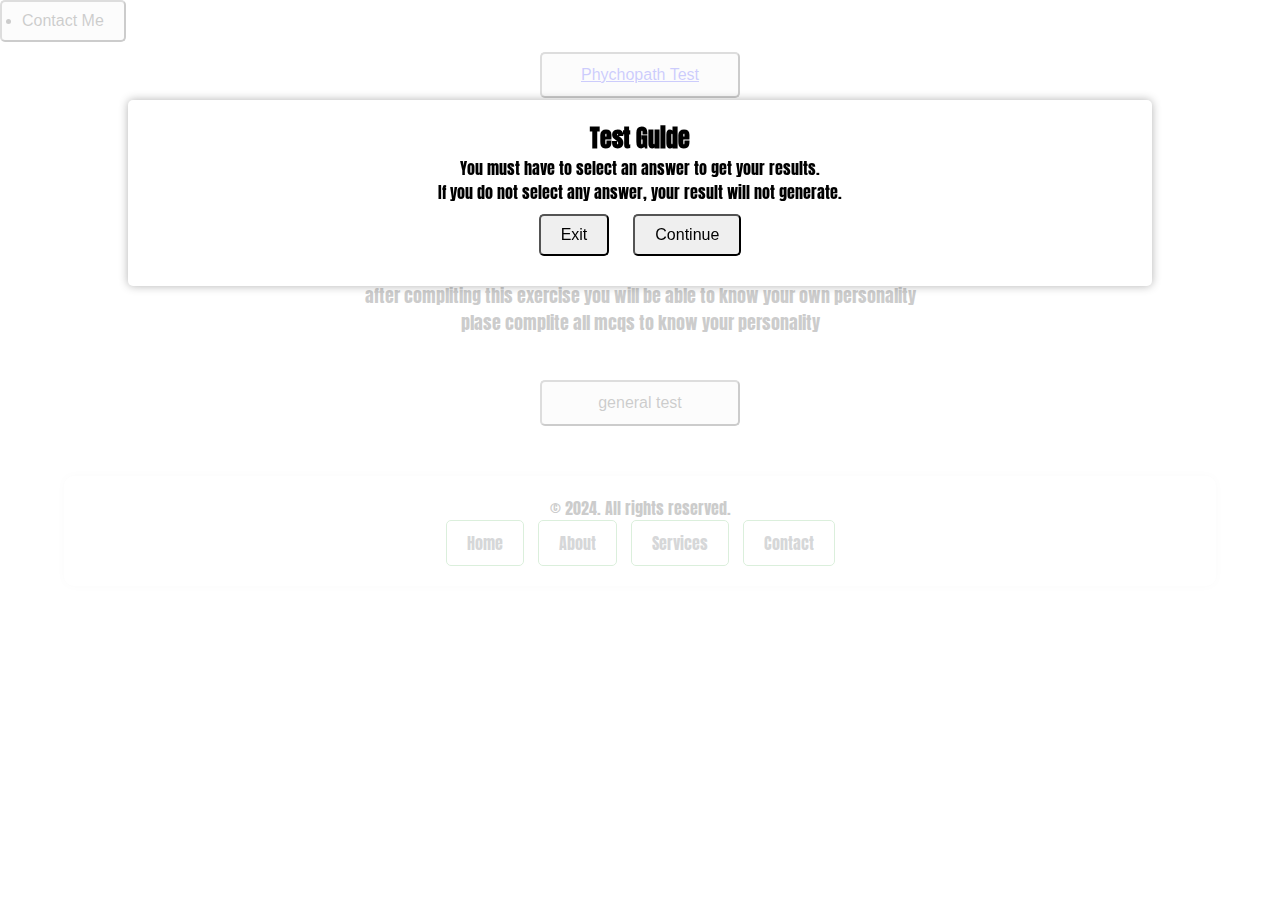
<file: index.html>
<!DOCTYPE html>
<html lang="en">
<head>
    <meta charset="UTF-8">
    <meta name="viewport" content="width=device-width, initial-scale=1.0">
    <title>javascript quiz app</title>
    <link rel="stylesheet" href="style.css">
    <link rel="preconnect" href="https://fonts.googleapis.com">
    <link rel="preconnect" href="https://fonts.gstatic.com" crossorigin>
    <link href="https://fonts.googleapis.com/css2?family=Anton&display=swap" rel="stylesheet">
    <header>
        <div class="footer11">
            <ul class="unorder11">
                    <button><li>Contact Me</li></button>
                <!-- <button class="nn"><li>phychopath Test</li></button>
                <button class="nn"><li>narcasist Test</li></button>
                <button class="nn"><li>machivalian Test</li></button> -->
                <button class="nn"><a href="phychopath.html">Phychopath Test</a></button>
                <button class="nn"><a href="narcassit.html">Narcasist Test</a></button>
                <button class="nn"><a href="machuvalian.html">Machiavellian Test</a></button>

            </ul>
        </div>




    </header>
</head>
<body>

    <h1 class="qq1">know your personality are you phychopath, narcassist or machivalian!</h1>
    <div class="hh1">
        <p class="pp1">after compliting this exercise you will be able to know your own personality <br>
            plase complite all mcqs to know your personality</p><br>
    </div>
    <div class="qq2">
        <button id="startQuizBtn" class="button1">general test</button>
    </div>

    <!-- Popup -->
    <div class="overlay" id="overlay">
        <div class="popup">
            <h2>Test Guide</h2>
            <p>You must have to select an answer to get your results.</p>
            <p>If you do not select any answer, your result will not generate.</p>
            <div class="buttons">
                <button id="exitBtn">Exit</button>
                <button id="continueBtn">Continue</button>
            </div>
        </div>
    </div>
    <script src="index.js"></script>
</body>
<footer class="footer">
    <div class="container">
        <div class="row">
            <div class="col-md-6 text-center text-md-left">
                <p>&copy; 2024. All rights reserved.</p>
            </div>
            <div class="col-md-6 text-center text-md-right">
                <ul class="list-inline">
                    <li class="list-inline-item"><a href="index.html">Home</a></li>
                    <li class="list-inline-item"><a href="#">About</a></li>
                    <li class="list-inline-item"><a href="#">Services</a></li>
                    <li class="list-inline-item"><a href="#">Contact</a></li>
                </ul>
            </div>
        </div>
    </div>
</footer>
</html>
</file>
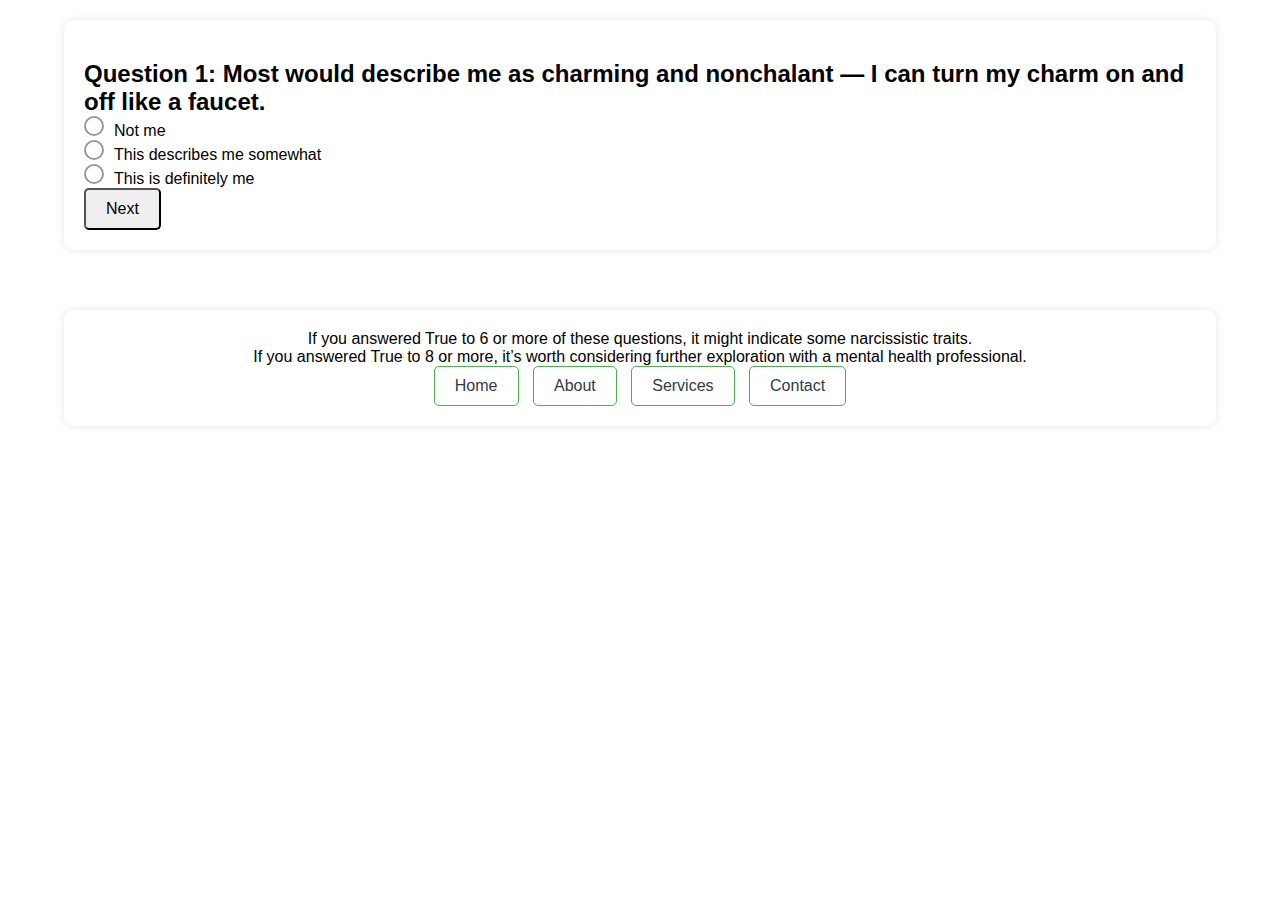
<file: machuvalian.html>
<!DOCTYPE html>
<html lang="en">
<head>
    <meta charset="UTF-8">
    <meta name="viewport" content="width=device-width, initial-scale=1.0">
    <title>Quiz Questions</title>
    <link rel="stylesheet" href="style.css">
    <link rel="preconnect" href="https://fonts.googleapis.com">
<link rel="preconnect" href="https://fonts.gstatic.com" crossorigin>
<link href="https://fonts.googleapis.com/css2?family=Merriweather:ital,wght@0,300;0,400;0,700;0,900;1,300;1,400;1,700;1,900&display=swap" rel="stylesheet">
    
</head>
<body>

<div class="container">
    <div id="questionContainer">
        <h2 id="question">Question 1:</h2>
        <div id="optionsContainer">
            <input type="radio" id="option1" name="option" value="option1">
            <label for="option1">Option 1</label><br>
            <input type="radio" id="option2" name="option" value="option2">
            <label for="option2">Option 2</label><br>
            <input type="radio" id="option3" name="option" value="option3">
            <label for="option3">Option 3</label><br>
            <input type="radio" id="option4" name="option" value="option4">
            <label for="option4">Option 4</label><br>
        </div>
        <button id="nextBtn">Next</button>
    </div>
</div>

<script src="machuvalian.js"></script>
</body>
<footer class="footer">
    <div class="container">
        <div class="row">
            <div class="col-md-6 text-center text-md-left">
                <p>If you answered True to 6 or more of these questions, it might indicate some narcissistic traits.  <br>
                    If you answered True to 8 or more, it’s worth considering further exploration with a mental health professional.</p>
            </div>
            <div class="col-md-6 text-center text-md-right">
                <ul class="list-inline">
                    <li class="list-inline-item"><a href="index.html">Home</a></li>
                    <li class="list-inline-item"><a href="#">About</a></li>
                    <li class="list-inline-item"><a href="#">Services</a></li>
                    <li class="list-inline-item"><a href="#">Contact</a></li>
                </ul>
            </div>
        </div>
    </div>
</footer>
</html>
</file>
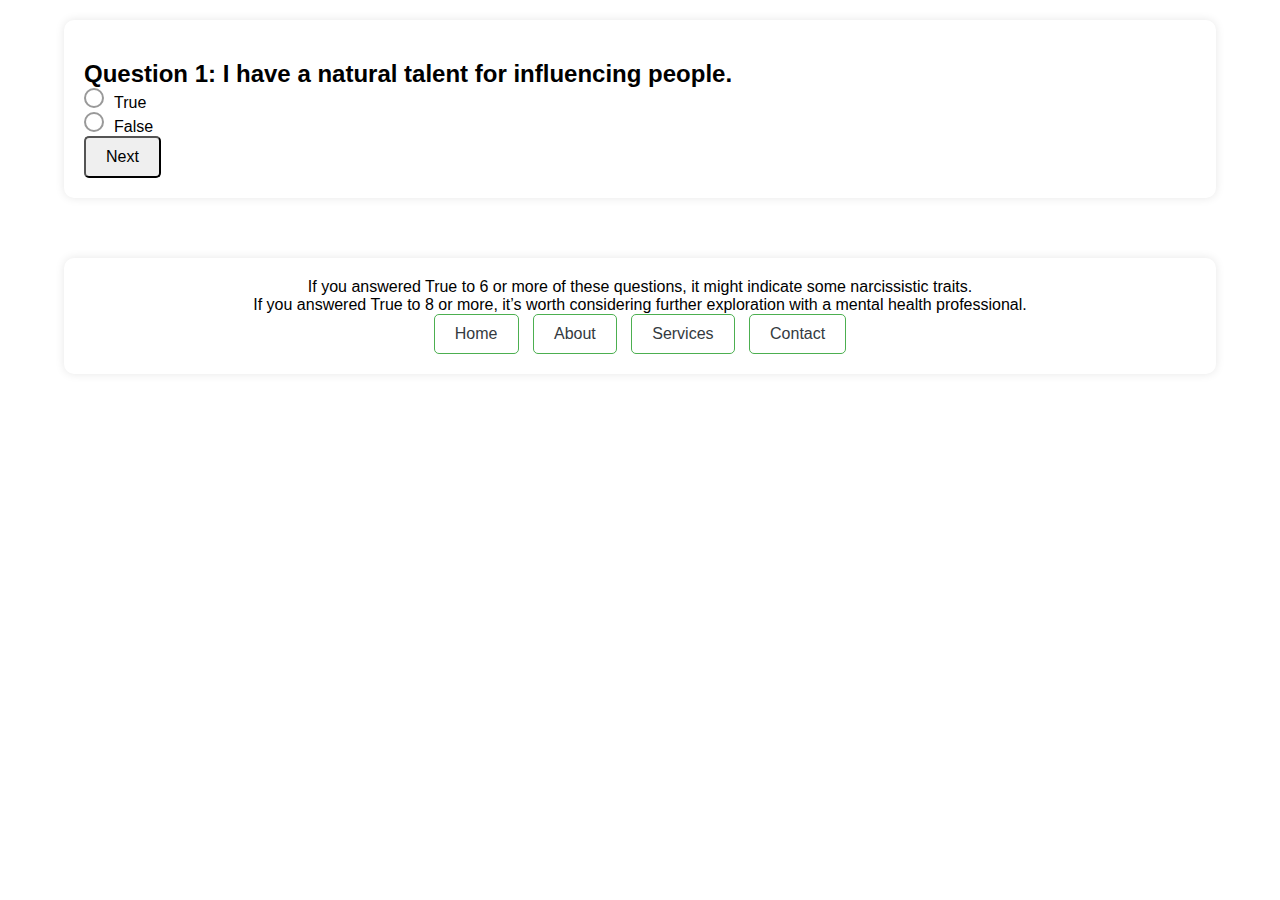
<file: narcassit.html>
<!DOCTYPE html>
<html lang="en">
<head>
    <meta charset="UTF-8">
    <meta name="viewport" content="width=device-width, initial-scale=1.0">
    <title>Narcissist</title>
    <link rel="stylesheet" href="style.css">
    <link rel="preconnect" href="https://fonts.googleapis.com">
<link rel="preconnect" href="https://fonts.gstatic.com" crossorigin>
<link href="https://fonts.googleapis.com/css2?family=Merriweather:ital,wght@0,300;0,400;0,700;0,900;1,300;1,400;1,700;1,900&display=swap" rel="stylesheet">
    
</head>
<body>

    

<div class="container">
    <div id="questionContainer">
        <h2 id="question">Question 1:</h2>
        <div id="optionsContainer">
            <input type="radio" id="option1" name="option" value="option1">
            <label for="option1">Option 1</label><br>
            <input type="radio" id="option2" name="option" value="option2">
            <label for="option2">Option 2</label><br>
            <input type="radio" id="option3" name="option" value="option3">
            <label for="option3">Option 3</label><br>
            <input type="radio" id="option4" name="option" value="option4">
            <label for="option4">Option 4</label><br>
        </div>
        <button id="nextBtn">Next</button>
    </div>
</div>

<script src="narcassit.js"></script>
</body>
<footer class="footer">
    <div class="container">
        <div class="row">
            <div class="col-md-6 text-center text-md-left">
                <p>If you answered True to 6 or more of these questions, it might indicate some narcissistic traits.  <br>
                    If you answered True to 8 or more, it’s worth considering further exploration with a mental health professional.</p>
            </div>
            <div class="col-md-6 text-center text-md-right">
                <ul class="list-inline">
                    <li class="list-inline-item"><a href="index.html">Home</a></li>
                    <li class="list-inline-item"><a href="#">About</a></li>
                    <li class="list-inline-item"><a href="#">Services</a></li>
                    <li class="list-inline-item"><a href="#">Contact</a></li>
                </ul>
            </div>
        </div>
    </div>
</footer>
</html>
</file>
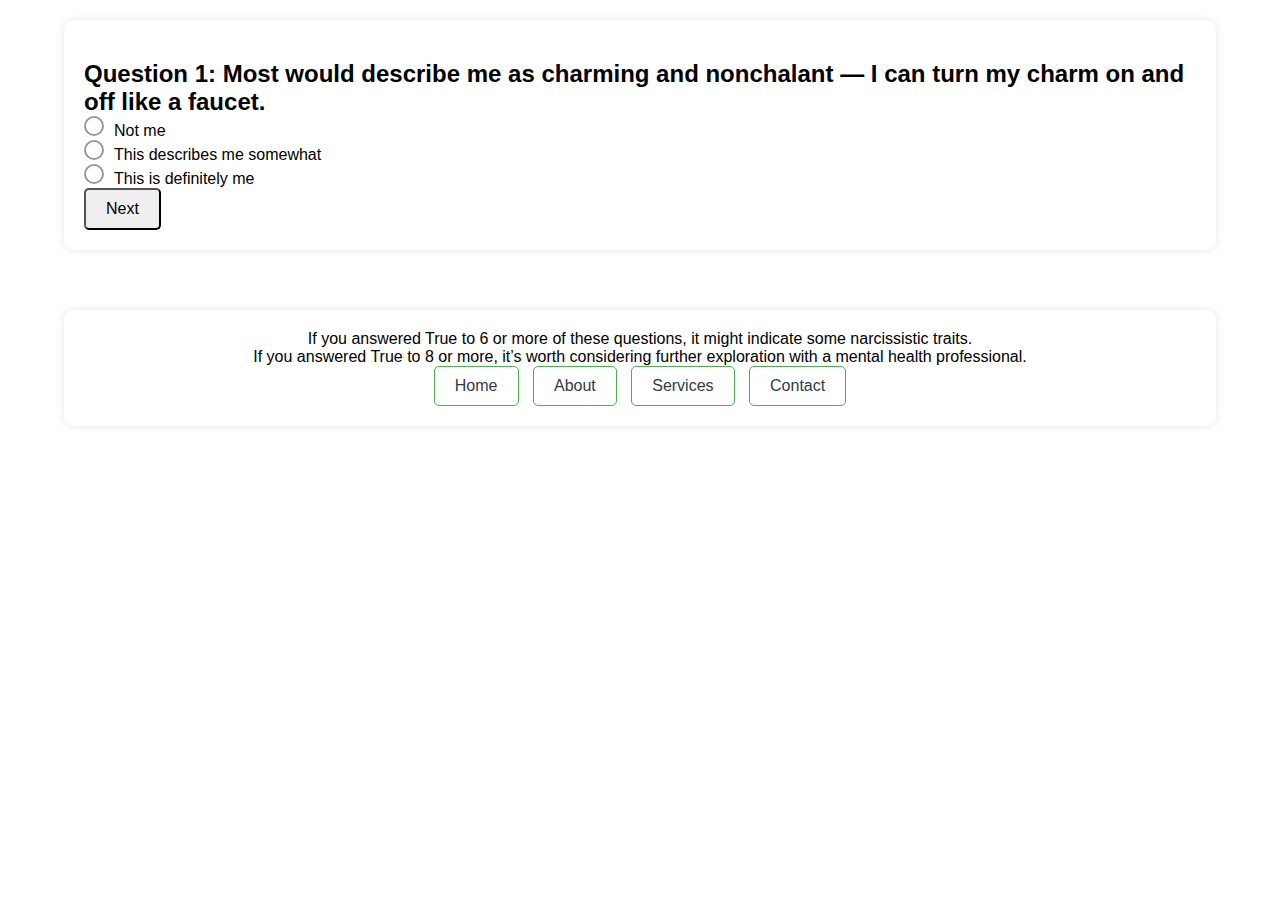
<file: phychopath.html>
<!DOCTYPE html>
<html lang="en">
<head>
    <meta charset="UTF-8">
    <meta name="viewport" content="width=device-width, initial-scale=1.0">
    <title>Quiz Questions</title>
    <link rel="stylesheet" href="style.css">
    <link rel="preconnect" href="https://fonts.googleapis.com">
<link rel="preconnect" href="https://fonts.gstatic.com" crossorigin>
<link href="https://fonts.googleapis.com/css2?family=Merriweather:ital,wght@0,300;0,400;0,700;0,900;1,300;1,400;1,700;1,900&display=swap" rel="stylesheet">
    
</head>
<body>

<div class="container">
    <div id="questionContainer">
        <h2 id="question">Question 1:</h2>
        <div id="optionsContainer">
            <input type="radio" id="option1" name="option" value="option1">
            <label for="option1">Option 1</label><br>
            <input type="radio" id="option2" name="option" value="option2">
            <label for="option2">Option 2</label><br>
            <input type="radio" id="option3" name="option" value="option3">
            <label for="option3">Option 3</label><br>
            <input type="radio" id="option4" name="option" value="option4">
            <label for="option4">Option 4</label><br>
        </div>
        <button id="nextBtn">Next</button>
    </div>
</div>

<script src="phychopath.js"></script>
</body>
<footer class="footer">
    <div class="container">
        <div class="row">
            <div class="col-md-6 text-center text-md-left">
                <p>If you answered True to 6 or more of these questions, it might indicate some narcissistic traits.  <br>
                    If you answered True to 8 or more, it’s worth considering further exploration with a mental health professional.</p>
            </div>
            <div class="col-md-6 text-center text-md-right">
                <ul class="list-inline">
                    <li class="list-inline-item"><a href="index.html">Home</a></li>
                    <li class="list-inline-item"><a href="#">About</a></li>
                    <li class="list-inline-item"><a href="#">Services</a></li>
                    <li class="list-inline-item"><a href="#">Contact</a></li>
                </ul>
            </div>
        </div>
    </div>
</footer>
</html>
</file>
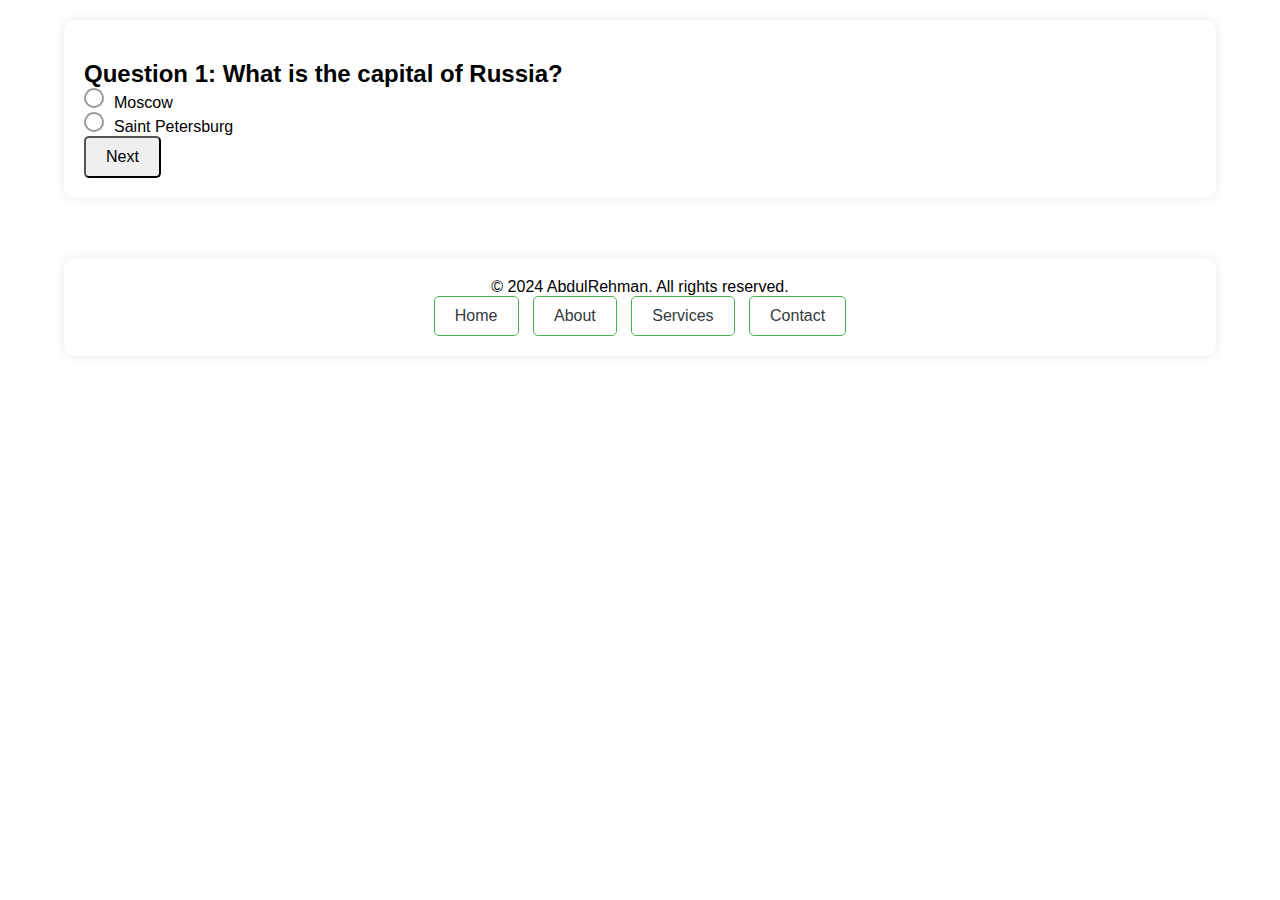
<file: quiz.html>
<!DOCTYPE html>
<html lang="en">
<head>
    <meta charset="UTF-8">
    <meta name="viewport" content="width=device-width, initial-scale=1.0">
    <title>Quiz Questions</title>
    <link rel="stylesheet" href="style.css">
    <link rel="preconnect" href="https://fonts.googleapis.com">
<link rel="preconnect" href="https://fonts.gstatic.com" crossorigin>
<link href="https://fonts.googleapis.com/css2?family=Merriweather:ital,wght@0,300;0,400;0,700;0,900;1,300;1,400;1,700;1,900&display=swap" rel="stylesheet">
    
</head>
<body>

<div class="container">
    <div id="questionContainer">
        <h2 id="question">Question 1:</h2>
        <div id="optionsContainer">
            <input type="radio" id="option1" name="option" value="option1">
            <label for="option1">Option 1</label><br>
            <input type="radio" id="option2" name="option" value="option2">
            <label for="option2">Option 2</label><br>
            <input type="radio" id="option3" name="option" value="option3">
            <label for="option3">Option 3</label><br>
            <input type="radio" id="option4" name="option" value="option4">
            <label for="option4">Option 4</label><br>
        </div>
        <button id="nextBtn">Next</button>
    </div>
</div>

<script src="index.js"></script>
</body>
<footer class="footer">
    <div class="container">
        <div class="row">
            <div class="col-md-6 text-center text-md-left">
                <p>&copy; 2024 AbdulRehman. All rights reserved.</p>
            </div>
            <div class="col-md-6 text-center text-md-right">
                <ul class="list-inline">
                    <li class="list-inline-item"><a href="index.html">Home</a></li>
                    <li class="list-inline-item"><a href="#">About</a></li>
                    <li class="list-inline-item"><a href="#">Services</a></li>
                    <li class="list-inline-item"><a href="#">Contact</a></li>
                </ul>
            </div>
        </div>
    </div>
</footer>
</html>
</file>
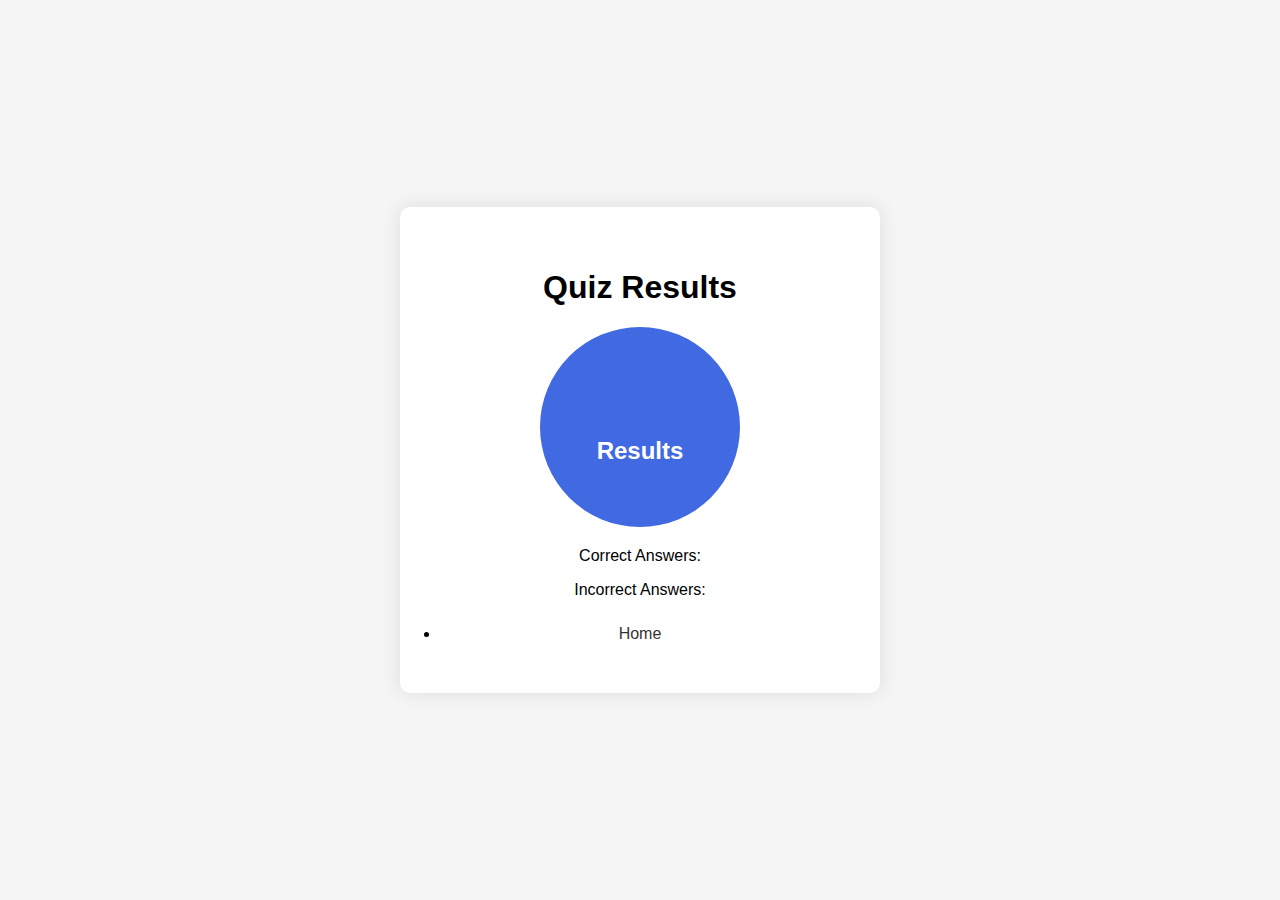
<file: results.html>
<!DOCTYPE html>
<html lang="en">
<head>
    <meta charset="UTF-8">
    <meta name="viewport" content="width=device-width, initial-scale=1.0">
    <title>Quiz Results</title>
    <link rel="stylesheet" href="result.css">
</head>
<body>
    <div class="container">
        <h1>Quiz Results</h1>
        <div class="circle">
            <p class="text">Results</p>
        </div>
        <p>Correct Answers: <span id="correctAnswers"></span></p>
        <p>Incorrect Answers: <span id="incorrectAnswers"></span></p>
        <li class="list-inline-item"><a href="index.html" class="button-link">Home</a></li>

    </div>

        

    <script>
        // Retrieve results from localStorage
        const correctAnswers = localStorage.getItem('correctAnswers');
        const incorrectAnswers = localStorage.getItem('incorrectAnswers');

        // Display results on the page
        document.getElementById('correctAnswers').textContent = correctAnswers;
        document.getElementById('incorrectAnswers').textContent = incorrectAnswers;
    </script>

</body>
</html>
</file>
<file: style.css>
/* General Styles */
* {
    margin: 0;
    padding: 0;
    box-sizing: border-box;
}

body {
    font-family: "Anton", sans-serif;
    font-weight: 400;
    font-style: normal;
    background-image: url('https://i.postimg.cc/50kYPw44/bg1.png');
    background-size: cover;
}

/* Header Styles */
.qq1 {
    margin-top: 20px;
    font-size: 28px;
    text-align: center;
}

.pp1,
.pp2 {
    margin-top: 10px;
    font-size: 18px;
    text-align: center;
}

.qq2 {
    margin-top: 20px;
    text-align: center;
}

.button1,
.nn {
    padding: 12px 24px;
    font-size: 16px;
    border-radius: 5px;
    cursor: pointer;
    transition: all 0.3s ease;
    display: block;
    margin: 10px auto;
    width: 200px; /* Adjust button width */
    text-align: center;
}

/* Popup Styles */
.overlay {
    display: none;
    position: fixed;
    top: 0;
    left: 0;
    width: 100%;
    height: 100%;
    background-color: rgba(255, 255, 255, 0.8);
    z-index: 999;
}

.popup {
    background-color: #fff;
    padding: 20px;
    border-radius: 5px;
    box-shadow: 0 0 10px rgba(0, 0, 0, 0.3);
    text-align: center;
    max-width: 80%;
    margin: 100px auto;
}

.buttons button {
    margin: 10px;
}

/* Page Quiz Styles */
.container {
    max-width: 90%;
    margin: 20px auto;
    padding: 20px;
    background-color: #fff;
    border-radius: 10px;
    box-shadow: 0 0 10px rgba(0, 0, 0, 0.1);
}

button {
    padding: 10px 20px;
    font-size: 16px;
    border-radius: 5px;
    cursor: pointer;
}

#questionContainer {
    margin-top: 20px;
}

#optionsContainer {
    text-align: left;
}

input[type="radio"] {
    -webkit-appearance: none;
    -moz-appearance: none;
    appearance: none;
    width: 20px;
    height: 20px;
    border-radius: 50%;
    border: 2px solid #999;
    outline: none;
    margin-right: 10px;
}

input[type="radio"]:checked::before {
    content: "";
    display: inline-block;
    width: 10px;
    height: 10px;
    border-radius: 50%;
    background-color: #333;
    margin-right: 10px;
}

/* Footer Styles */
.footer {
    background-image: url('https://i.postimg.cc/50kYPw44/bg1.png');
    padding: 20px 0;
    text-align: center;
}

.footer p {
    margin-bottom: 0px;
}

.footer ul li {
    display: inline;
    margin-right: 10px;
}

.footer ul li:last-child {
    margin-right: 0;
}

.footer ul li a {
    color: #343a40;
    text-decoration: none;
}

.footer ul li a:hover {
    color: royalblue;
}

/* Media Queries */
@media only screen and (max-width: 600px) {
    .qq1 {
        font-size: 20px;
    }
    .pp1,
    .pp2 {
        font-size: 14px;
    }
    .button1,
    .nn {
        font-size: 14px;
        padding: 10px 20px;
    }
}





/* btn */
.list-inline-item a {
    display: inline-block;
    padding: 10px 20px;
    text-decoration: none;
    background-color: #fff;
    color: royalblue;
    border: 1px solid #4CAF50;
    border-radius: 5px;
    transition: background-color 0.3s, color 0.3s;
}

.list-inline-item a:hover {
    background-color: #fff;
    color: royalblue;
}
</file>
<file: result.css>
body {
    font-family: Arial, sans-serif;
    background-image: url('https://i.postimg.cc/50kYPw44/bg1.png');
    background-size: cover;
    background-color: whitesmoke;
    margin: 0;
    padding: 0;
    display: flex;
    justify-content: center;
    align-items: center;
    height: 100vh;
}

.container {
    width: 400px;
    padding: 40px;
    background-image: url('https://img.freepik.com/free-vector/subtle-white-background-with-diagonal-lines_1017-14763.jpg?t=st');
    background-color: #fff;
    border-radius: 10px;
    box-shadow: 0 0 20px rgba(0, 0, 0, 0.1);
    text-align: center;
    position: relative;
}

.circle {
    width: 200px;
    height: 200px;
    background-color: royalblue;
    border-radius: 50%;
    position: relative;
    margin: 0 auto 20px;
    animation: circleAnimation 2s ease forwards;
}

.text {
    position: absolute;
    top: 50%;
    left: 50%;
    transform: translate(-50%, -50%);
    color: #fff;
    font-size: 24px;
    font-weight: bold;
}

.correct {
    animation: correctAnimation 2s ease forwards;
}

.incorrect {
    animation: incorrectAnimation 2s ease forwards;
}

@keyframes circleAnimation {
    0% {
        transform: scale(0);
        opacity: 0;
    }
    100% {
        transform: scale(1);
        opacity: 1;
    }
}

@keyframes correctAnimation {
    0% {
        transform: translateY(-100%);
        opacity: 0;
    }
    100% {
        transform: translateY(0);
        opacity: 1;
    }
}

@keyframes incorrectAnimation {
    0% {
        transform: translateY(-100%);
        opacity: 0;
    }
    100% {
        transform: translateY(0);
        opacity: 1;
    }
}

/* Media query for mobile devices */
@media only screen and (max-width: 600px) {
    .container {
        width: 90%;
        padding: 20px;
    }

    .circle {
        width: 150px;
        height: 150px;
    }

    .text {
        font-size: 18px;
    }
}


/* butti */

.button-link {
    display: inline-block;
    padding: 10px 20px;
    background-color: #fff; /* Minimalistic white background color */
    color: #333; /* Text color */
    text-decoration: none;
    border-radius: 5px;
    transition: background-color 0.3s ease;
}

.button-link:hover {
    background-color: #f0f0f0; /* Change background color on hover */
}
</file>
